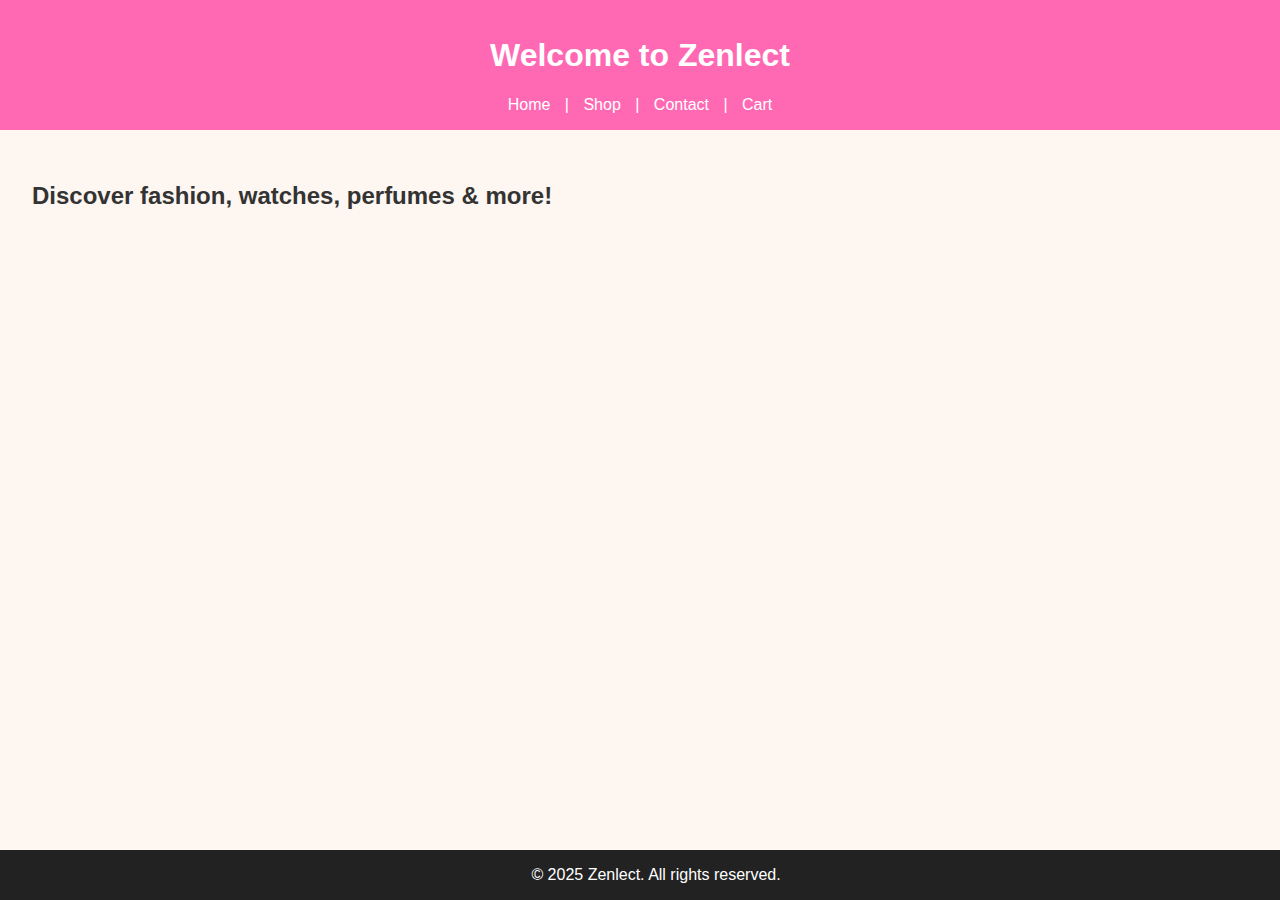
<file: index.html>
<!DOCTYPE html>
<html lang="en">
<head>
  <meta charset="UTF-8">
  <title>Zenlect - Home</title>
  <link rel="stylesheet" href="style.css">
</head>
<body>
  <header><h1>Welcome to Zenlect</h1><nav><a href="index.html">Home</a> | <a href="shop.html">Shop</a> | <a href="contact.html">Contact</a> | <a href="cart.html">Cart</a></nav></header>
  <main><h2>Discover fashion, watches, perfumes & more!</h2></main>
  <footer>&copy; 2025 Zenlect. All rights reserved.</footer>
</body>
</html>
</file>
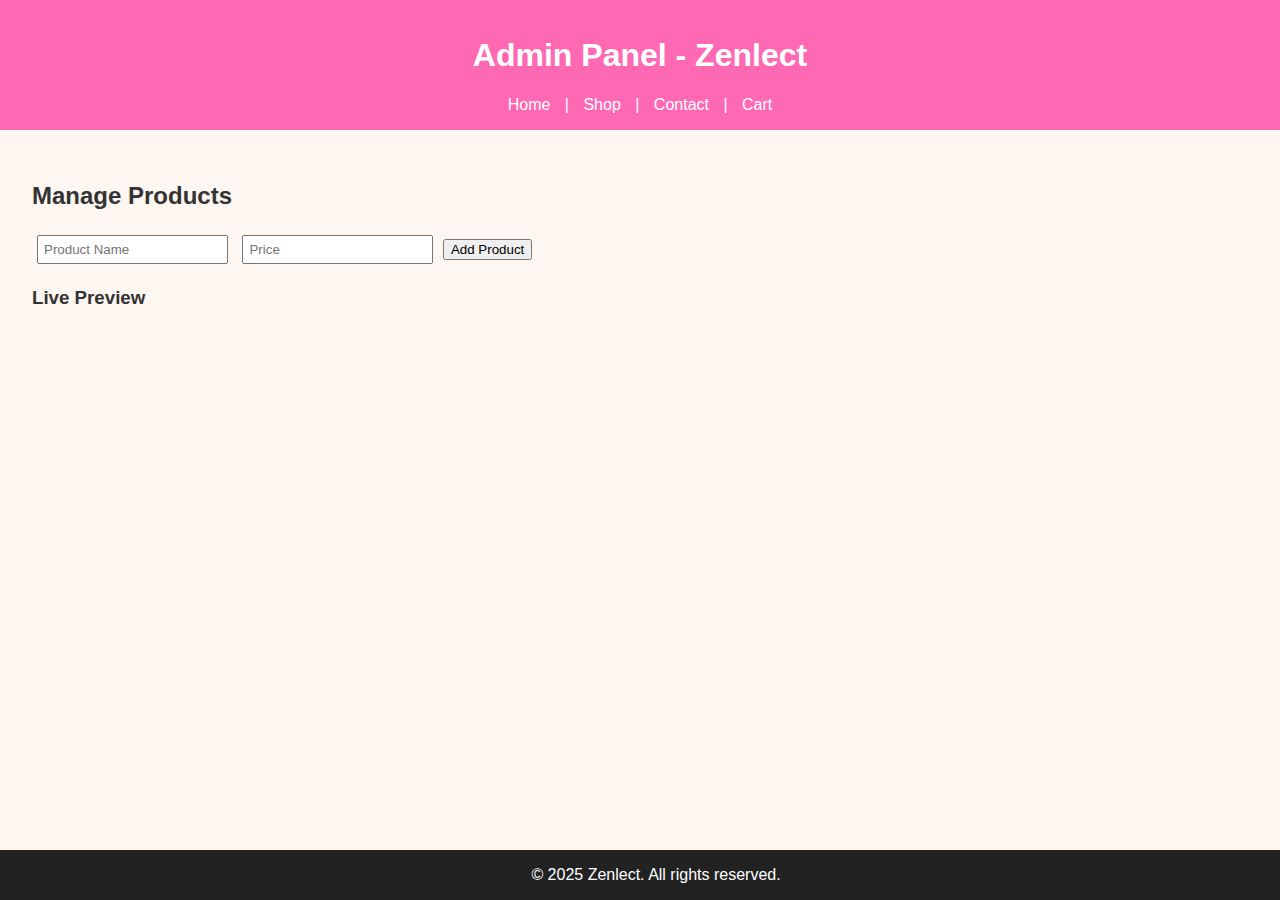
<file: admin.html>
<!DOCTYPE html>
<html lang="en">
<head>
  <meta charset="UTF-8">
  <title>Zenlect Admin Panel</title>
  <link rel="stylesheet" href="style.css">
  <style>
    .admin-form input { margin: 5px; padding: 5px; }
    .product-preview { border: 1px solid #ccc; padding: 10px; margin: 10px 0; background: #fff; }
  </style>
</head>
<body>
  <header><h1>Admin Panel - Zenlect</h1>
    <nav>
      <a href="index.html">Home</a> |
      <a href="shop.html">Shop</a> |
      <a href="contact.html">Contact</a> |
      <a href="cart.html">Cart</a>
    </nav>
  </header>
  <main>
    <h2>Manage Products</h2>
    <div class="admin-form">
      <input type="text" id="productName" placeholder="Product Name">
      <input type="number" id="productPrice" placeholder="Price">
      <button onclick="addProduct()">Add Product</button>
    </div>
    <h3>Live Preview</h3>
    <div id="previewArea"></div>
  </main>
  <footer>&copy; 2025 Zenlect. All rights reserved.</footer>
  <script>
    let products = JSON.parse(localStorage.getItem("adminProducts") || "[]");
    
    function renderProducts() {
      const preview = document.getElementById("previewArea");
      preview.innerHTML = products.map(p => 
        '<div class="product-preview"><strong>' + p.name + '</strong><br>Price: $' + p.price + '</div>'
      ).join('');
    }

    function addProduct() {
      const name = document.getElementById("productName").value;
      const price = parseFloat(document.getElementById("productPrice").value);
      if (!name || isNaN(price)) return alert("Enter valid name and price.");
      products.push({ name, price });
      localStorage.setItem("adminProducts", JSON.stringify(products));
      renderProducts();
      document.getElementById("productName").value = "";
      document.getElementById("productPrice").value = "";
    }

    renderProducts();
  </script>
</body>
</html>
</file>
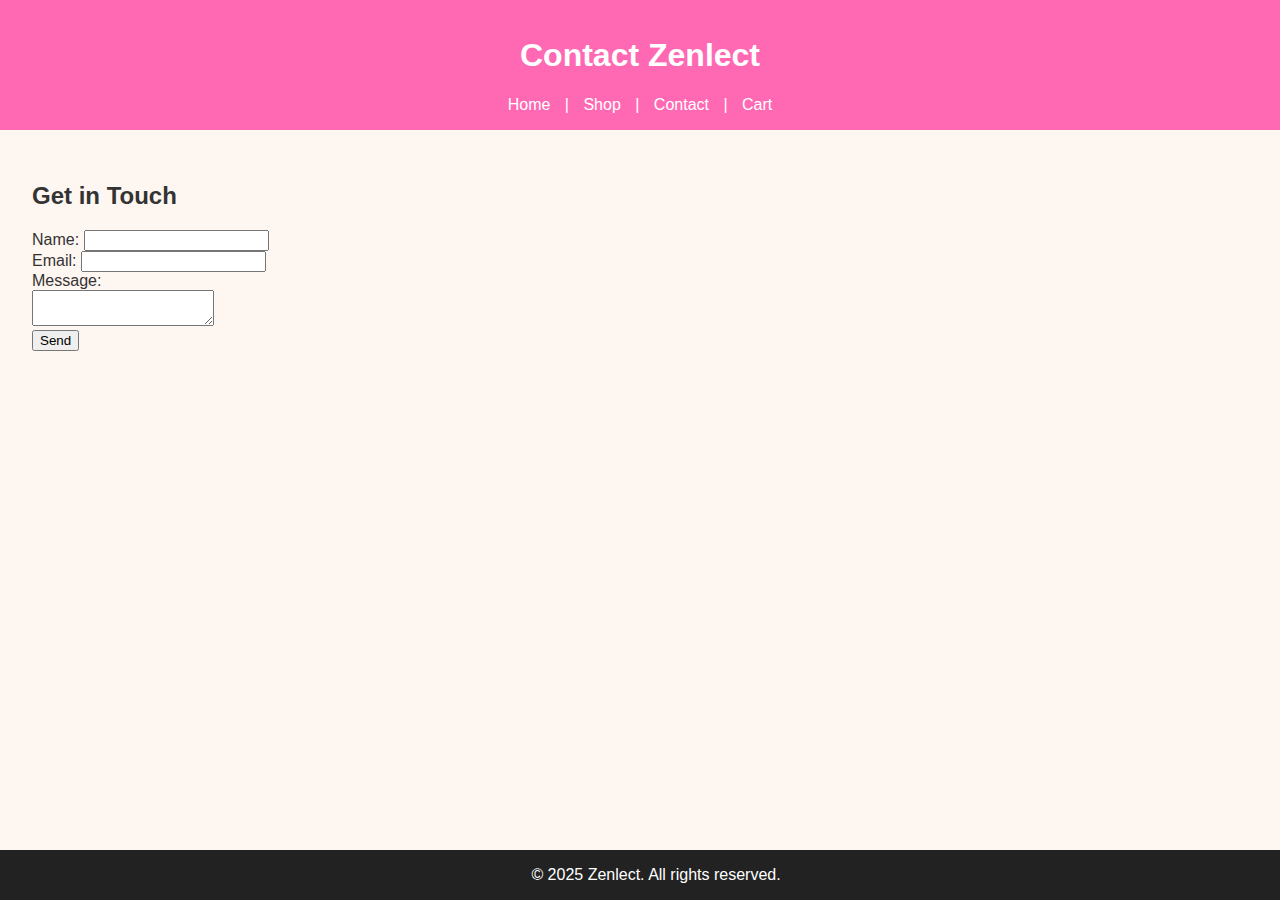
<file: contact.html>
<!DOCTYPE html>
<html lang="en">
<head>
  <meta charset="UTF-8">
  <title>Zenlect - Contact</title>
  <link rel="stylesheet" href="style.css">
</head>
<body>
  <header><h1>Contact Zenlect</h1><nav><a href="index.html">Home</a> | <a href="shop.html">Shop</a> | <a href="contact.html">Contact</a> | <a href="cart.html">Cart</a></nav></header>
  <main>
    <h2>Get in Touch</h2>
    <form>
      <label>Name: <input type="text" name="name"></label><br>
      <label>Email: <input type="email" name="email"></label><br>
      <label>Message:<br><textarea name="message"></textarea></label><br>
      <button type="submit">Send</button>
    </form>
  </main>
  <footer>&copy; 2025 Zenlect. All rights reserved.</footer>
</body>
</html>
</file>
<file: style.css>
body {
  font-family: Arial, sans-serif;
  background: #fef6f0;
  color: #333;
  margin: 0;
  padding: 0;
}
header {
  background: #ff69b4;
  color: white;
  padding: 1rem;
  text-align: center;
}
nav a {
  color: white;
  margin: 0 10px;
  text-decoration: none;
}
main {
  padding: 2rem;
}
footer {
  background: #222;
  color: white;
  text-align: center;
  padding: 1rem;
  position: fixed;
  bottom: 0;
  width: 100%;
}
.product {
  border: 1px solid #ccc;
  padding: 1rem;
  margin: 1rem 0;
  background: white;
}
</file>
